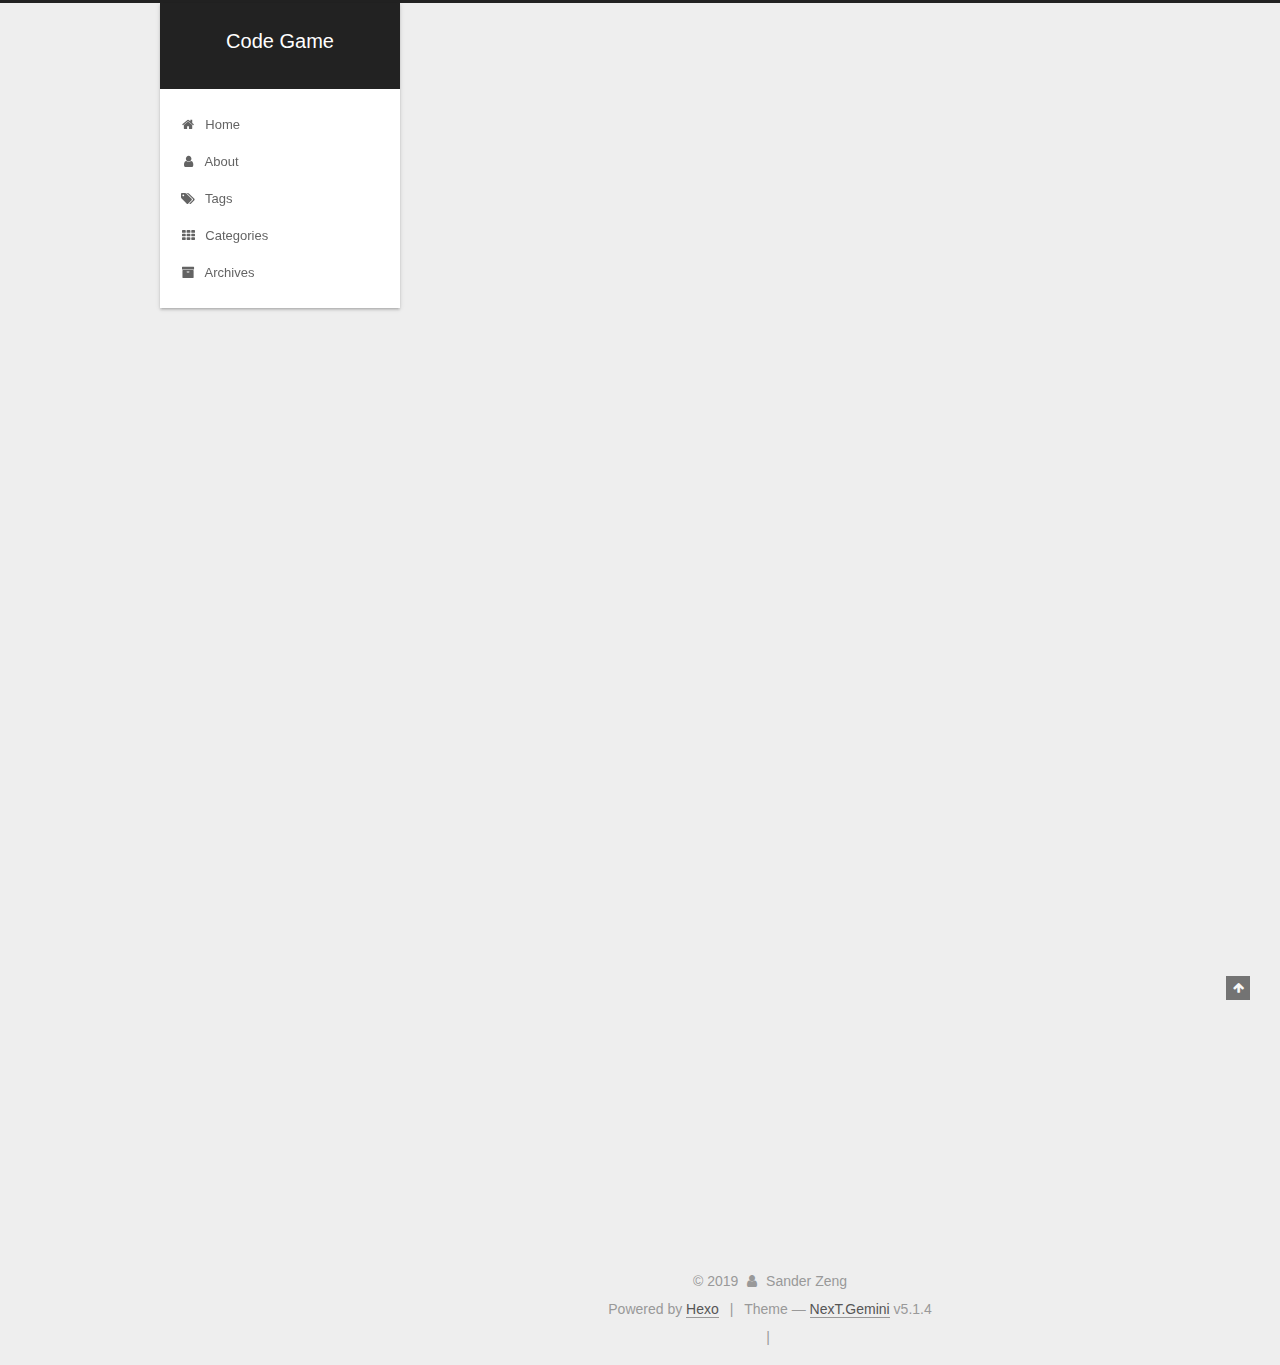
<file: 2019/08/22/test-image/index.html>
<!DOCTYPE html>



  


<html class="theme-next gemini use-motion" lang="en">
<head><meta name="generator" content="Hexo 3.9.0">
  <meta charset="UTF-8">
<meta http-equiv="X-UA-Compatible" content="IE=edge">
<meta name="viewport" content="width=device-width, initial-scale=1, maximum-scale=1">
<meta name="theme-color" content="#222">









<meta http-equiv="Cache-Control" content="no-transform">
<meta http-equiv="Cache-Control" content="no-siteapp">
















  
  
  <link href="/lib/fancybox/source/jquery.fancybox.css?v=2.1.5" rel="stylesheet" type="text/css">







<link href="/lib/font-awesome/css/font-awesome.min.css?v=4.6.2" rel="stylesheet" type="text/css">

<link href="/css/main.css?v=5.1.4" rel="stylesheet" type="text/css">


  <link rel="apple-touch-icon" sizes="180x180" href="/images/apple-touch-icon-next.png?v=5.1.4">


  <link rel="icon" type="image/png" sizes="32x32" href="/images/favicon-32x32-next.png?v=5.1.4">


  <link rel="icon" type="image/png" sizes="16x16" href="/images/favicon-16x16-next.png?v=5.1.4">


  <link rel="mask-icon" href="/images/logo.svg?v=5.1.4" color="#222">





  <meta name="keywords" content="hexo,">










<meta name="description" content="先把blog(hexo)目录下的_config.yml里的post_asset_folder:true 设置为true">
<meta name="keywords" content="hexo">
<meta property="og:type" content="article">
<meta property="og:title" content="hexo+github博客上传图片">
<meta property="og:url" content="http://yoursite.com/2019/08/22/test-image/index.html">
<meta property="og:site_name" content="Code Game">
<meta property="og:description" content="先把blog(hexo)目录下的_config.yml里的post_asset_folder:true 设置为true">
<meta property="og:locale" content="en">
<meta property="og:image" content="http://yoursite.com/2019/08/22/test-image/cat.gif">
<meta property="og:image" content="http://yoursite.com/2019/08/22/test-image/img.jpg">
<meta property="og:updated_time" content="2019-08-22T03:29:12.206Z">
<meta name="twitter:card" content="summary">
<meta name="twitter:title" content="hexo+github博客上传图片">
<meta name="twitter:description" content="先把blog(hexo)目录下的_config.yml里的post_asset_folder:true 设置为true">
<meta name="twitter:image" content="http://yoursite.com/2019/08/22/test-image/cat.gif">



<script type="text/javascript" id="hexo.configurations">
  var NexT = window.NexT || {};
  var CONFIG = {
    root: '/',
    scheme: 'Gemini',
    version: '5.1.4',
    sidebar: {"position":"left","display":"post","offset":12,"b2t":false,"scrollpercent":false,"onmobile":false},
    fancybox: true,
    tabs: true,
    motion: {"enable":true,"async":false,"transition":{"post_block":"fadeIn","post_header":"slideDownIn","post_body":"slideDownIn","coll_header":"slideLeftIn","sidebar":"slideUpIn"}},
    duoshuo: {
      userId: '0',
      author: 'Author'
    },
    algolia: {
      applicationID: '',
      apiKey: '',
      indexName: '',
      hits: {"per_page":10},
      labels: {"input_placeholder":"Search for Posts","hits_empty":"We didn't find any results for the search: ${query}","hits_stats":"${hits} results found in ${time} ms"}
    }
  };
</script>



  <link rel="canonical" href="http://yoursite.com/2019/08/22/test-image/">





  <title>hexo+github博客上传图片 | Code Game</title>
  








</head>

<body itemscope itemtype="http://schema.org/WebPage" lang="en">

  
  
    
  

  <div class="container sidebar-position-left page-post-detail">
    <div class="headband"></div>

    <header id="header" class="header" itemscope itemtype="http://schema.org/WPHeader">
      <div class="header-inner"><div class="site-brand-wrapper">
  <div class="site-meta ">
    

    <div class="custom-logo-site-title">
      <a href="/" class="brand" rel="start">
        <span class="logo-line-before"><i></i></span>
        <span class="site-title">Code Game</span>
        <span class="logo-line-after"><i></i></span>
      </a>
    </div>
      
        <p class="site-subtitle"></p>
      
  </div>

  <div class="site-nav-toggle">
    <button>
      <span class="btn-bar"></span>
      <span class="btn-bar"></span>
      <span class="btn-bar"></span>
    </button>
  </div>
</div>

<nav class="site-nav">
  

  
    <ul id="menu" class="menu">
      
        
        <li class="menu-item menu-item-home">
          <a href="/" rel="section">
            
              <i class="menu-item-icon fa fa-fw fa-home"></i> <br>
            
            Home
          </a>
        </li>
      
        
        <li class="menu-item menu-item-about">
          <a href="/about/" rel="section">
            
              <i class="menu-item-icon fa fa-fw fa-user"></i> <br>
            
            About
          </a>
        </li>
      
        
        <li class="menu-item menu-item-tags">
          <a href="/tags/" rel="section">
            
              <i class="menu-item-icon fa fa-fw fa-tags"></i> <br>
            
            Tags
          </a>
        </li>
      
        
        <li class="menu-item menu-item-categories">
          <a href="/categories/" rel="section">
            
              <i class="menu-item-icon fa fa-fw fa-th"></i> <br>
            
            Categories
          </a>
        </li>
      
        
        <li class="menu-item menu-item-archives">
          <a href="/archives/" rel="section">
            
              <i class="menu-item-icon fa fa-fw fa-archive"></i> <br>
            
            Archives
          </a>
        </li>
      

      
    </ul>
  

  
</nav>



 </div>
    </header>

    <main id="main" class="main">
      <div class="main-inner">
        <div class="content-wrap">
          <div id="content" class="content">
            

  <div id="posts" class="posts-expand">
    

  

  
  
  

  <article class="post post-type-normal" itemscope itemtype="http://schema.org/Article">
  
  
  
  <div class="post-block">
    <link itemprop="mainEntityOfPage" href="http://yoursite.com/2019/08/22/test-image/">

    <span hidden itemprop="author" itemscope itemtype="http://schema.org/Person">
      <meta itemprop="name" content="Sander Zeng">
      <meta itemprop="description" content>
      <meta itemprop="image" content="/images/avatar.png">
    </span>

    <span hidden itemprop="publisher" itemscope itemtype="http://schema.org/Organization">
      <meta itemprop="name" content="Code Game">
    </span>

    
      <header class="post-header">

        
        
          <h1 class="post-title" itemprop="name headline">hexo+github博客上传图片</h1>
        

        <div class="post-meta">
          <span class="post-time">
            
              <span class="post-meta-item-icon">
                <i class="fa fa-calendar-o"></i>
              </span>
              
                <span class="post-meta-item-text">Posted on</span>
              
              <time title="Post created" itemprop="dateCreated datePublished" datetime="2019-08-22T09:58:58+08:00">
                2019-08-22
              </time>
            

            

            
          </span>

          
            <span class="post-category">
            
              <span class="post-meta-divider">|</span>
            
              <span class="post-meta-item-icon">
                <i class="fa fa-folder-o"></i>
              </span>
              
                <span class="post-meta-item-text">In</span>
              
              
                <span itemprop="about" itemscope itemtype="http://schema.org/Thing">
                  <a href="/categories/搭建博客/" itemprop="url" rel="index">
                    <span itemprop="name">搭建博客</span>
                  </a>
                </span>

                
                
              
            </span>
          

          
            
          

          
          

          
            <span class="post-meta-divider">|</span>
            <span class="page-pv">
            <span class="busuanzi-value" id="busuanzi_value_page_pv"></span>
            </span>
          

          

          

        </div>
      </header>
    

    
    
    
    <div class="post-body" itemprop="articleBody">

      
      

      
        <ol>
<li>先把blog(hexo)目录下的_config.yml里的<code>post_asset_folder:true</code> 设置为true</li>
</ol>
<a id="more"></a> 

<ol start="2">
<li>blog目录下执行命令<code>npm install https://github.com/CodeFalling/hexo-asset-image --save</code></li>
<li>blog目录下打开Git Bash，运行<code>hexo new &#39;test-image&#39;</code>生成一篇新博文，会在source/_posts目录下发现一个和博客名相同的文件夹</li>
<li>把图片放在这个文件夹下，就可以在markdown中引入这个图片<code>![test](test-image/img.jpg)</code></li>
<li>效果如下<br><img src="/2019/08/22/test-image/cat.gif" alt="cat"><br><img src="/2019/08/22/test-image/img.jpg" alt="test"></li>
</ol>

      
    </div>
    
    
    

    

    

    

    <footer class="post-footer">
      
        <div class="post-tags">
          
            <a href="/tags/hexo/" rel="tag"># hexo</a>
          
        </div>
      

      
      
      

      
        <div class="post-nav">
          <div class="post-nav-next post-nav-item">
            
              <a href="/2019/08/21/hello-world/" rel="next" title="Hello World">
                <i class="fa fa-chevron-left"></i> Hello World
              </a>
            
          </div>

          <span class="post-nav-divider"></span>

          <div class="post-nav-prev post-nav-item">
            
              <a href="/2019/08/22/hexo问题/" rel="prev" title="hexo遇到的坑">
                hexo遇到的坑 <i class="fa fa-chevron-right"></i>
              </a>
            
          </div>
        </div>
      

      
      
    </footer>
  </div>
  
  
  
  </article>



    <div class="post-spread">
      
    </div>
  </div>


          </div>
          


          

  



        </div>
        
          
  
  <div class="sidebar-toggle">
    <div class="sidebar-toggle-line-wrap">
      <span class="sidebar-toggle-line sidebar-toggle-line-first"></span>
      <span class="sidebar-toggle-line sidebar-toggle-line-middle"></span>
      <span class="sidebar-toggle-line sidebar-toggle-line-last"></span>
    </div>
  </div>

  <aside id="sidebar" class="sidebar">
    
    <div class="sidebar-inner">

      

      

      <section class="site-overview-wrap sidebar-panel sidebar-panel-active">
        <div class="site-overview">
          <div class="site-author motion-element" itemprop="author" itemscope itemtype="http://schema.org/Person">
            
              <img class="site-author-image" itemprop="image" src="/images/avatar.png" alt="Sander Zeng">
            
              <p class="site-author-name" itemprop="name">Sander Zeng</p>
              <p class="site-description motion-element" itemprop="description"></p>
          </div>

          <nav class="site-state motion-element">

            
              <div class="site-state-item site-state-posts">
              
                <a href="/archives/">
              
                  <span class="site-state-item-count">3</span>
                  <span class="site-state-item-name">posts</span>
                </a>
              </div>
            

            
              
              
              <div class="site-state-item site-state-categories">
                <a href="/categories/index.html">
                  <span class="site-state-item-count">1</span>
                  <span class="site-state-item-name">categories</span>
                </a>
              </div>
            

            
              
              
              <div class="site-state-item site-state-tags">
                <a href="/tags/index.html">
                  <span class="site-state-item-count">1</span>
                  <span class="site-state-item-name">tags</span>
                </a>
              </div>
            

          </nav>

          

          
            <div class="links-of-author motion-element">
                
                  <span class="links-of-author-item">
                    <a href="https://github.com/shuangde" target="_blank" title="GitHub">
                      
                        <i class="fa fa-fw fa-github"></i>GitHub</a>
                  </span>
                
                  <span class="links-of-author-item">
                    <a href="mailto:zengshuande@gmail.com" target="_blank" title="E-Mail">
                      
                        <i class="fa fa-fw fa-envelope"></i>E-Mail</a>
                  </span>
                
            </div>
          

          
          

          
          

          

        </div>
      </section>

      

      

    </div>
  </aside>


        
      </div>
    </main>

    <footer id="footer" class="footer">
      <div class="footer-inner">
        <div class="copyright">&copy; <span itemprop="copyrightYear">2019</span>
  <span class="with-love">
    <i class="fa fa-user"></i>
  </span>
  <span class="author" itemprop="copyrightHolder">Sander Zeng</span>

  
</div>


  <div class="powered-by">Powered by <a class="theme-link" target="_blank" href="https://hexo.io">Hexo</a></div>



  <span class="post-meta-divider">|</span>



  <div class="theme-info">Theme &mdash; <a class="theme-link" target="_blank" href="https://github.com/iissnan/hexo-theme-next">NexT.Gemini</a> v5.1.4</div>




        
<div class="busuanzi-count">
  <script async src="https://dn-lbstatics.qbox.me/busuanzi/2.3/busuanzi.pure.mini.js"></script>

  
    <span class="site-uv">
      
      <span class="busuanzi-value" id="busuanzi_value_site_uv"></span>
      
    </span>
  

  
    <span class="site-pv">
      
      <span class="busuanzi-value" id="busuanzi_value_site_pv"></span>
      
    </span>
  
</div>








        
      </div>
    </footer>

    
      <div class="back-to-top">
        <i class="fa fa-arrow-up"></i>
        
      </div>
    

    

  </div>

  

<script type="text/javascript">
  if (Object.prototype.toString.call(window.Promise) !== '[object Function]') {
    window.Promise = null;
  }
</script>









  












  
  
    <script type="text/javascript" src="/lib/jquery/index.js?v=2.1.3"></script>
  

  
  
    <script type="text/javascript" src="/lib/fastclick/lib/fastclick.min.js?v=1.0.6"></script>
  

  
  
    <script type="text/javascript" src="/lib/jquery_lazyload/jquery.lazyload.js?v=1.9.7"></script>
  

  
  
    <script type="text/javascript" src="/lib/velocity/velocity.min.js?v=1.2.1"></script>
  

  
  
    <script type="text/javascript" src="/lib/velocity/velocity.ui.min.js?v=1.2.1"></script>
  

  
  
    <script type="text/javascript" src="/lib/fancybox/source/jquery.fancybox.pack.js?v=2.1.5"></script>
  


  


  <script type="text/javascript" src="/js/src/utils.js?v=5.1.4"></script>

  <script type="text/javascript" src="/js/src/motion.js?v=5.1.4"></script>



  
  


  <script type="text/javascript" src="/js/src/affix.js?v=5.1.4"></script>

  <script type="text/javascript" src="/js/src/schemes/pisces.js?v=5.1.4"></script>



  
  <script type="text/javascript" src="/js/src/scrollspy.js?v=5.1.4"></script>
<script type="text/javascript" src="/js/src/post-details.js?v=5.1.4"></script>



  


  <script type="text/javascript" src="/js/src/bootstrap.js?v=5.1.4"></script>



  


  




	





  





  












  





  

  

  

  
  

  

  

  

</body>
</html>
</file>
<file: css/main.css>
/* normalize.css v3.0.2 | MIT License | git.io/normalize */
html {
  font-family: sans-serif; /* 1 */
  -ms-text-size-adjust: 100%; /* 2 */
  -webkit-text-size-adjust: 100%; /* 2 */
}
body {
  margin: 0;
}
article,
aside,
details,
figcaption,
figure,
footer,
header,
hgroup,
main,
menu,
nav,
section,
summary {
  display: block;
}
audio,
canvas,
progress,
video {
  display: inline-block; /* 1 */
  vertical-align: baseline; /* 2 */
}
audio:not([controls]) {
  display: none;
  height: 0;
}
[hidden],
template {
  display: none;
}
a {
  background-color: transparent;
}
a:active,
a:hover {
  outline: 0;
}
abbr[title] {
  border-bottom: 1px dotted;
}
b,
strong {
  font-weight: bold;
}
dfn {
  font-style: italic;
}
h1 {
  font-size: 2em;
  margin: 0.67em 0;
}
mark {
  background: #ff0;
  color: #000;
}
small {
  font-size: 80%;
}
sub,
sup {
  font-size: 75%;
  line-height: 0;
  position: relative;
  vertical-align: baseline;
}
sup {
  top: -0.5em;
}
sub {
  bottom: -0.25em;
}
img {
  border: 0;
}
svg:not(:root) {
  overflow: hidden;
}
figure {
  margin: 1em 40px;
}
hr {
  -moz-box-sizing: content-box;
  box-sizing: content-box;
  height: 0;
}
pre {
  overflow: auto;
}
code,
kbd,
pre,
samp {
  font-family: monospace, monospace;
  font-size: 1em;
}
button,
input,
optgroup,
select,
textarea {
  color: inherit; /* 1 */
  font: inherit; /* 2 */
  margin: 0; /* 3 */
}
button {
  overflow: visible;
}
button,
select {
  text-transform: none;
}
button,
html input[type="button"],
input[type="reset"],
input[type="submit"] {
  -webkit-appearance: button; /* 2 */
  cursor: pointer; /* 3 */
}
button[disabled],
html input[disabled] {
  cursor: default;
}
button::-moz-focus-inner,
input::-moz-focus-inner {
  border: 0;
  padding: 0;
}
input {
  line-height: normal;
}
input[type="checkbox"],
input[type="radio"] {
  box-sizing: border-box; /* 1 */
  padding: 0; /* 2 */
}
input[type="number"]::-webkit-inner-spin-button,
input[type="number"]::-webkit-outer-spin-button {
  height: auto;
}
input[type="search"] {
  -webkit-appearance: textfield; /* 1 */
  -moz-box-sizing: content-box;
  -webkit-box-sizing: content-box; /* 2 */
  box-sizing: content-box;
}
input[type="search"]::-webkit-search-cancel-button,
input[type="search"]::-webkit-search-decoration {
  -webkit-appearance: none;
}
fieldset {
  border: 1px solid #c0c0c0;
  margin: 0 2px;
  padding: 0.35em 0.625em 0.75em;
}
legend {
  border: 0; /* 1 */
  padding: 0; /* 2 */
}
textarea {
  overflow: auto;
}
optgroup {
  font-weight: bold;
}
table {
  border-collapse: collapse;
  border-spacing: 0;
}
td,
th {
  padding: 0;
}
::selection {
  background: #262a30;
  color: #fff;
}
body {
  position: relative;
  font-family: 'Lato', "PingFang SC", "Microsoft YaHei", sans-serif;
  font-size: 14px;
  line-height: 2;
  color: #555;
  background: #eee;
}
@media (max-width: 767px) {
  body {
    padding-right: 0 !important;
  }
}
@media (min-width: 768px) and (max-width: 991px) {
  body {
    padding-right: 0 !important;
  }
}
@media (min-width: 1600px) {
  body {
    font-size: 16px;
  }
}
h1,
h2,
h3,
h4,
h5,
h6 {
  margin: 0;
  padding: 0;
  font-weight: bold;
  line-height: 1.5;
  font-family: 'Lato', "PingFang SC", "Microsoft YaHei", sans-serif;
}
h2,
h3,
h4,
h5,
h6 {
  margin: 20px 0 15px;
}
h1 {
  font-size: 22px;
}
@media (max-width: 767px) {
  h1 {
    font-size: 18px;
  }
}
h2 {
  font-size: 20px;
}
@media (max-width: 767px) {
  h2 {
    font-size: 16px;
  }
}
h3 {
  font-size: 18px;
}
@media (max-width: 767px) {
  h3 {
    font-size: 14px;
  }
}
h4 {
  font-size: 16px;
}
@media (max-width: 767px) {
  h4 {
    font-size: 12px;
  }
}
h5 {
  font-size: 14px;
}
@media (max-width: 767px) {
  h5 {
    font-size: 10px;
  }
}
h6 {
  font-size: 12px;
}
@media (max-width: 767px) {
  h6 {
    font-size: 8px;
  }
}
p {
  margin: 0 0 20px 0;
}
a {
  color: #555;
  text-decoration: none;
  outline: none;
  border-bottom: 1px solid #999;
  word-wrap: break-word;
}
a:hover {
  color: #222;
  border-bottom-color: #222;
}
blockquote {
  margin: 0;
  padding: 0;
}
img {
  display: block;
  margin: auto;
  max-width: 100%;
  height: auto;
}
hr {
  margin: 40px 0;
  height: 3px;
  border: none;
  background-color: #ddd;
  background-image: repeating-linear-gradient(-45deg, #fff, #fff 4px, transparent 4px, transparent 8px);
}
blockquote {
  padding: 0 15px;
  color: #666;
  border-left: 4px solid #ddd;
}
blockquote cite::before {
  content: "-";
  padding: 0 5px;
}
dt {
  font-weight: 700;
}
dd {
  margin: 0;
  padding: 0;
}
kbd {
  border: 1px solid #ccc;
  border-radius: 0.2em;
  box-shadow: 0.1em 0.1em 0.2em rgba(0,0,0,0.1);
  background-color: #f9f9f9;
  font-family: inherit;
  background-image: -webkit-linear-gradient(top, #eee, #fff, #eee);
  padding: 0.1em 0.3em;
  white-space: nowrap;
}
.text-left {
  text-align: left;
}
.text-center {
  text-align: center;
}
.text-right {
  text-align: right;
}
.text-justify {
  text-align: justify;
}
.text-nowrap {
  white-space: nowrap;
}
.text-lowercase {
  text-transform: lowercase;
}
.text-uppercase {
  text-transform: uppercase;
}
.text-capitalize {
  text-transform: capitalize;
}
.center-block {
  display: block;
  margin-left: auto;
  margin-right: auto;
}
.clearfix:before,
.clearfix:after {
  content: " ";
  display: table;
}
.clearfix:after {
  clear: both;
}
.pullquote {
  width: 45%;
}
.pullquote.left {
  float: left;
  margin-left: 5px;
  margin-right: 10px;
}
.pullquote.right {
  float: right;
  margin-left: 10px;
  margin-right: 5px;
}
.affix.affix.affix {
  position: fixed;
}
.translation {
  margin-top: -20px;
  font-size: 14px;
  color: #999;
}
.scrollbar-measure {
  width: 100px;
  height: 100px;
  overflow: scroll;
  position: absolute;
  top: -9999px;
}
.use-motion .motion-element {
  opacity: 0;
}
table {
  margin: 20px 0;
  width: 100%;
  border-collapse: collapse;
  border-spacing: 0;
  border: 1px solid #ddd;
  font-size: 14px;
  table-layout: fixed;
  word-wrap: break-all;
}
table>tbody>tr:nth-of-type(odd) {
  background-color: #f9f9f9;
}
table>tbody>tr:hover {
  background-color: #f5f5f5;
}
caption,
th,
td {
  padding: 8px;
  text-align: left;
  vertical-align: middle;
  font-weight: normal;
}
th,
td {
  border-bottom: 3px solid #ddd;
  border-right: 1px solid #eee;
}
th {
  padding-bottom: 10px;
  font-weight: 700;
}
td {
  border-bottom-width: 1px;
}
html,
body {
  height: 100%;
}
.container {
  position: relative;
  min-height: 100%;
}
.header-inner {
  margin: 0 auto;
  padding: 100px 0 70px;
  width: calc(100% - 252px);
}
@media (min-width: 1600px) {
  .container .header-inner {
    width: 900px;
  }
}
.main {
  padding-bottom: 150px;
}
.main-inner {
  margin: 0 auto;
  width: calc(100% - 252px);
}
@media (min-width: 1600px) {
  .container .main-inner {
    width: 900px;
  }
}
.footer {
  position: absolute;
  left: 0;
  bottom: 0;
  width: 100%;
  min-height: 50px;
}
.footer-inner {
  box-sizing: border-box;
  margin: 20px auto;
  width: calc(100% - 252px);
}
@media (min-width: 1600px) {
  .container .footer-inner {
    width: 900px;
  }
}
pre,
.highlight {
  overflow: auto;
  margin: 20px 0;
  padding: 0;
  font-size: 13px;
  color: #ccc;
  background: #2d2d2d;
  line-height: 1.6;
}
pre,
code {
  font-family: consolas, Menlo, "PingFang SC", "Microsoft YaHei", monospace;
}
code {
  padding: 2px 4px;
  word-wrap: break-word;
  color: #555;
  background: #eee;
  border-radius: 3px;
  font-size: 13px;
}
pre {
  padding: 10px;
}
pre code {
  padding: 0;
  color: #ccc;
  background: none;
  text-shadow: none;
}
.highlight {
  border-radius: 1px;
}
.highlight pre {
  border: none;
  margin: 0;
  padding: 10px 0;
}
.highlight table {
  margin: 0;
  width: auto;
  border: none;
}
.highlight td {
  border: none;
  padding: 0;
}
.highlight figcaption {
  font-size: 1em;
  color: #ccc;
  line-height: 1em;
  margin-bottom: 1em;
}
.highlight figcaption:before,
.highlight figcaption:after {
  content: " ";
  display: table;
}
.highlight figcaption:after {
  clear: both;
}
.highlight figcaption a {
  float: right;
  color: #ccc;
}
.highlight figcaption a:hover {
  border-bottom-color: #ccc;
}
.highlight .gutter pre {
  padding-left: 10px;
  padding-right: 10px;
  color: #999;
  text-align: right;
  background-color: #1b1b1b;
}
.highlight .code pre {
  width: 100%;
  padding-left: 10px;
  padding-right: 10px;
  background-color: #2d2d2d;
}
.highlight .line {
  height: 20px;
}
.gutter {
  -webkit-user-select: none;
  -moz-user-select: none;
  -ms-user-select: none;
  user-select: none;
}
.gist table {
  width: auto;
}
.gist table td {
  border: none;
}
pre .deletion {
  background: #008000;
}
pre .addition {
  background: #800000;
}
pre .meta {
  color: #c9c;
}
pre .comment {
  color: #999;
}
pre .variable,
pre .attribute,
pre .tag,
pre .regexp,
pre .ruby .constant,
pre .xml .tag .title,
pre .xml .pi,
pre .xml .doctype,
pre .html .doctype,
pre .css .id,
pre .css .class,
pre .css .pseudo {
  color: #f2777a;
}
pre .number,
pre .preprocessor,
pre .built_in,
pre .literal,
pre .params,
pre .constant,
pre .command {
  color: #f99157;
}
pre .ruby .class .title,
pre .css .rules .attribute,
pre .string,
pre .value,
pre .inheritance,
pre .header,
pre .ruby .symbol,
pre .xml .cdata,
pre .special,
pre .number,
pre .formula {
  color: #9c9;
}
pre .title,
pre .css .hexcolor {
  color: #6cc;
}
pre .function,
pre .python .decorator,
pre .python .title,
pre .ruby .function .title,
pre .ruby .title .keyword,
pre .perl .sub,
pre .javascript .title,
pre .coffeescript .title {
  color: #69c;
}
pre .keyword,
pre .javascript .function {
  color: #c9c;
}
.full-image.full-image.full-image.full-image {
  border: none;
  max-width: 100%;
  width: auto;
  margin: 20px auto 25px;
}
@media (min-width: 992px) {
  .full-image.full-image.full-image.full-image {
    max-width: none;
    width: 118%;
    margin: 0 -9%;
  }
}
.blockquote-center,
.page-home .post-type-quote blockquote,
.page-post-detail .post-type-quote blockquote {
  position: relative;
  margin: 40px 0;
  padding: 0;
  border-left: none;
  text-align: center;
}
.blockquote-center::before,
.page-home .post-type-quote blockquote::before,
.page-post-detail .post-type-quote blockquote::before,
.blockquote-center::after,
.page-home .post-type-quote blockquote::after,
.page-post-detail .post-type-quote blockquote::after {
  position: absolute;
  content: ' ';
  display: block;
  width: 100%;
  height: 24px;
  opacity: 0.2;
  background-repeat: no-repeat;
  background-position: 0 -6px;
  background-size: 22px 22px;
}
.blockquote-center::before,
.page-home .post-type-quote blockquote::before,
.page-post-detail .post-type-quote blockquote::before {
  top: -20px;
  background-image: url("../images/quote-l.svg");
  border-top: 1px solid #ccc;
}
.blockquote-center::after,
.page-home .post-type-quote blockquote::after,
.page-post-detail .post-type-quote blockquote::after {
  bottom: -20px;
  background-image: url("../images/quote-r.svg");
  border-bottom: 1px solid #ccc;
  background-position: 100% 8px;
}
.blockquote-center p,
.page-home .post-type-quote blockquote p,
.page-post-detail .post-type-quote blockquote p,
.blockquote-center div,
.page-home .post-type-quote blockquote div,
.page-post-detail .post-type-quote blockquote div {
  text-align: center;
}
.post .post-body .group-picture img {
  box-sizing: border-box;
  padding: 0 3px;
  border: none;
}
.post .group-picture-row {
  overflow: hidden;
  margin-top: 6px;
}
.post .group-picture-row:first-child {
  margin-top: 0;
}
.post .group-picture-column {
  float: left;
}
.page-post-detail .post-body .group-picture-column {
  float: none;
  margin-top: 10px;
  width: auto !important;
}
.page-post-detail .post-body .group-picture-column img {
  margin: 0 auto;
}
.page-archive .group-picture-container {
  overflow: hidden;
}
.page-archive .group-picture-row {
  float: left;
}
.page-archive .group-picture-row:first-child {
  margin-top: 6px;
}
.page-archive .group-picture-column {
  max-width: 150px;
  max-height: 150px;
}
.post-body .note {
  position: relative;
  padding: 15px;
  margin-bottom: 20px;
  border: 1px solid #eee;
  border-left-width: 5px;
  border-radius: 3px;
}
.post-body .note h2,
.post-body .note h3,
.post-body .note h4,
.post-body .note h5,
.post-body .note h6 {
  margin-top: 0;
  margin-bottom: 0;
  border-bottom: initial;
  padding-top: 0 !important;
}
.post-body .note p:first-child,
.post-body .note ul:first-child,
.post-body .note ol:first-child,
.post-body .note table:first-child,
.post-body .note pre:first-child,
.post-body .note blockquote:first-child {
  margin-top: 0;
}
.post-body .note p:last-child,
.post-body .note ul:last-child,
.post-body .note ol:last-child,
.post-body .note table:last-child,
.post-body .note pre:last-child,
.post-body .note blockquote:last-child {
  margin-bottom: 0;
}
.post-body .note.default {
  border-left-color: #777;
}
.post-body .note.default h2,
.post-body .note.default h3,
.post-body .note.default h4,
.post-body .note.default h5,
.post-body .note.default h6 {
  color: #777;
}
.post-body .note.primary {
  border-left-color: #6f42c1;
}
.post-body .note.primary h2,
.post-body .note.primary h3,
.post-body .note.primary h4,
.post-body .note.primary h5,
.post-body .note.primary h6 {
  color: #6f42c1;
}
.post-body .note.info {
  border-left-color: #428bca;
}
.post-body .note.info h2,
.post-body .note.info h3,
.post-body .note.info h4,
.post-body .note.info h5,
.post-body .note.info h6 {
  color: #428bca;
}
.post-body .note.success {
  border-left-color: #5cb85c;
}
.post-body .note.success h2,
.post-body .note.success h3,
.post-body .note.success h4,
.post-body .note.success h5,
.post-body .note.success h6 {
  color: #5cb85c;
}
.post-body .note.warning {
  border-left-color: #f0ad4e;
}
.post-body .note.warning h2,
.post-body .note.warning h3,
.post-body .note.warning h4,
.post-body .note.warning h5,
.post-body .note.warning h6 {
  color: #f0ad4e;
}
.post-body .note.danger {
  border-left-color: #d9534f;
}
.post-body .note.danger h2,
.post-body .note.danger h3,
.post-body .note.danger h4,
.post-body .note.danger h5,
.post-body .note.danger h6 {
  color: #d9534f;
}
.post-body .label {
  display: inline;
  padding: 0 2px;
  white-space: nowrap;
}
.post-body .label.default {
  background-color: #f0f0f0;
}
.post-body .label.primary {
  background-color: #efe6f7;
}
.post-body .label.info {
  background-color: #e5f2f8;
}
.post-body .label.success {
  background-color: #e7f4e9;
}
.post-body .label.warning {
  background-color: #fcf6e1;
}
.post-body .label.danger {
  background-color: #fae8eb;
}
.post-body .tabs {
  position: relative;
  display: block;
  margin-bottom: 20px;
  padding-top: 10px;
}
.post-body .tabs ul.nav-tabs {
  margin: 0;
  padding: 0;
  display: flex;
  margin-bottom: -1px;
}
@media (max-width: 413px) {
  .post-body .tabs ul.nav-tabs {
    display: block;
    margin-bottom: 5px;
  }
}
.post-body .tabs ul.nav-tabs li.tab {
  list-style-type: none !important;
  margin: 0 0.25em 0 0;
  border-top: 3px solid transparent;
  border-left: 1px solid transparent;
  border-right: 1px solid transparent;
}
@media (max-width: 413px) {
  .post-body .tabs ul.nav-tabs li.tab {
    margin: initial;
    border-top: 1px solid transparent;
    border-left: 3px solid transparent;
    border-right: 1px solid transparent;
    border-bottom: 1px solid transparent;
  }
}
.post-body .tabs ul.nav-tabs li.tab a {
  outline: 0;
  border-bottom: initial;
  display: block;
  line-height: 1.8em;
  padding: 0.25em 0.75em;
  transition-duration: 0.2s;
  transition-timing-function: ease-out;
  transition-delay: 0s;
}
.post-body .tabs ul.nav-tabs li.tab a i {
  width: 1.285714285714286em;
}
.post-body .tabs ul.nav-tabs li.tab.active {
  border-top: 3px solid #fc6423;
  border-left: 1px solid #ddd;
  border-right: 1px solid #ddd;
  background-color: #fff;
}
@media (max-width: 413px) {
  .post-body .tabs ul.nav-tabs li.tab.active {
    border-top: 1px solid #ddd;
    border-left: 3px solid #fc6423;
    border-right: 1px solid #ddd;
    border-bottom: 1px solid #ddd;
  }
}
.post-body .tabs ul.nav-tabs li.tab.active a {
  cursor: default;
  color: #555;
}
.post-body .tabs .tab-content {
  background-color: #fff;
}
.post-body .tabs .tab-content .tab-pane {
  border: 1px solid #ddd;
  padding: 20px 20px 0 20px;
}
.post-body .tabs .tab-content .tab-pane:not(.active) {
  display: none !important;
}
.post-body .tabs .tab-content .tab-pane.active {
  display: block !important;
}
.btn {
  display: inline-block;
  padding: 0 20px;
  font-size: 14px;
  color: #555;
  background: #fff;
  border: 2px solid #555;
  text-decoration: none;
  border-radius: 2px;
  transition-property: background-color;
  transition-duration: 0.2s;
  transition-timing-function: ease-in-out;
  transition-delay: 0s;
  line-height: 2;
}
.btn:hover {
  border-color: #222;
  color: #fff;
  background: #222;
}
.btn +.btn {
  margin: 0 0 8px 8px;
}
.btn .fa-fw {
  width: 1.285714285714286em;
  text-align: left;
}
.btn-bar {
  display: block;
  width: 22px;
  height: 2px;
  background: #555;
  border-radius: 1px;
}
.btn-bar+.btn-bar {
  margin-top: 4px;
}
.pagination {
  margin: 120px 0 40px;
  text-align: center;
  border-top: 1px solid #eee;
}
.page-number-basic,
.pagination .prev,
.pagination .next,
.pagination .page-number,
.pagination .space {
  display: inline-block;
  position: relative;
  top: -1px;
  margin: 0 10px;
  padding: 0 11px;
}
@media (max-width: 767px) {
  .page-number-basic,
  .pagination .prev,
  .pagination .next,
  .pagination .page-number,
  .pagination .space {
    margin: 0 5px;
  }
}
.pagination .prev,
.pagination .next,
.pagination .page-number {
  border-bottom: 0;
  border-top: 1px solid #eee;
  transition-property: border-color;
  transition-duration: 0.2s;
  transition-timing-function: ease-in-out;
  transition-delay: 0s;
}
.pagination .prev:hover,
.pagination .next:hover,
.pagination .page-number:hover {
  border-top-color: #222;
}
.pagination .space {
  padding: 0;
  margin: 0;
}
.pagination .prev {
  margin-left: 0;
}
.pagination .next {
  margin-right: 0;
}
.pagination .page-number.current {
  color: #fff;
  background: #ccc;
  border-top-color: #ccc;
}
@media (max-width: 767px) {
  .pagination {
    border-top: none;
  }
  .pagination .prev,
  .pagination .next,
  .pagination .page-number {
    margin-bottom: 10px;
    border-top: 0;
    border-bottom: 1px solid #eee;
    padding: 0 10px;
  }
  .pagination .prev:hover,
  .pagination .next:hover,
  .pagination .page-number:hover {
    border-bottom-color: #222;
  }
}
.comments {
  margin: 60px 20px 0;
}
.tag-cloud {
  text-align: center;
}
.tag-cloud a {
  display: inline-block;
  margin: 10px;
}
.back-to-top {
  box-sizing: border-box;
  position: fixed;
  bottom: -100px;
  right: 30px;
  z-index: 1050;
  padding: 0 6px;
  width: 24px;
  background: #222;
  font-size: 12px;
  opacity: 0.6;
  color: #fff;
  cursor: pointer;
  text-align: center;
  -webkit-transform: translateZ(0);
  transition-property: bottom;
  transition-duration: 0.2s;
  transition-timing-function: ease-in-out;
  transition-delay: 0s;
}
@media (min-width: 768px) and (max-width: 991px) {
  .back-to-top {
    display: none !important;
  }
}
@media (max-width: 767px) {
  .back-to-top {
    display: none !important;
  }
}
.back-to-top.back-to-top-on {
  bottom: 30px;
}
.header {
  background: transparent;
}
.header-inner {
  position: relative;
}
.headband {
  height: 3px;
  background: #222;
}
.site-meta {
  margin: 0;
  text-align: center;
}
@media (max-width: 767px) {
  .site-meta {
    text-align: center;
  }
}
.brand {
  position: relative;
  display: inline-block;
  padding: 0 40px;
  color: #fff;
  background: #222;
  border-bottom: none;
}
.brand:hover {
  color: #fff;
}
.logo {
  display: inline-block;
  margin-right: 5px;
  line-height: 36px;
  vertical-align: top;
}
.site-title {
  display: inline-block;
  vertical-align: top;
  line-height: 36px;
  font-size: 20px;
  font-weight: normal;
  font-family: 'Lato', "PingFang SC", "Microsoft YaHei", sans-serif;
}
.site-subtitle {
  margin-top: 10px;
  font-size: 13px;
  color: #ddd;
}
.use-motion .brand {
  opacity: 0;
}
.use-motion .logo,
.use-motion .site-title,
.use-motion .site-subtitle {
  opacity: 0;
  position: relative;
  top: -10px;
}
.site-nav-toggle {
  display: none;
  position: absolute;
  top: 10px;
  left: 10px;
}
@media (max-width: 767px) {
  .site-nav-toggle {
    display: block;
  }
}
.site-nav-toggle button {
  margin-top: 2px;
  padding: 9px 10px;
  background: transparent;
  border: none;
}
@media (max-width: 767px) {
  .site-nav {
    display: none;
    margin: 0 -10px;
    padding: 0 10px;
    clear: both;
    border-top: 1px solid #ddd;
  }
}
@media (min-width: 768px) and (max-width: 991px) {
  .site-nav {
    display: block !important;
  }
}
@media (min-width: 992px) {
  .site-nav {
    display: block !important;
  }
}
.menu {
  margin-top: 20px;
  padding-left: 0;
  text-align: center;
}
.menu .menu-item {
  display: inline-block;
  margin: 0 10px;
  list-style: none;
}
@media screen and (max-width: 767px) {
  .menu .menu-item {
    margin-top: 10px;
  }
}
.menu .menu-item a {
  display: block;
  font-size: 13px;
  line-height: inherit;
  border-bottom: 1px solid transparent;
  transition-property: border-color;
  transition-duration: 0.2s;
  transition-timing-function: ease-in-out;
  transition-delay: 0s;
}
.menu .menu-item a:hover,
.menu-item-active a {
  border-bottom-color: #222;
}
.menu .menu-item .fa {
  margin-right: 5px;
}
.use-motion .menu-item {
  opacity: 0;
}
.post-body {
  font-family: 'Lato', "PingFang SC", "Microsoft YaHei", sans-serif;
}
@media (max-width: 767px) {
  .post-body {
    word-break: break-word;
  }
}
.post-body .fancybox img {
  display: block !important;
  margin: 0 auto;
  cursor: pointer;
  cursor: zoom-in;
  cursor: -webkit-zoom-in;
}
.post-body .image-caption,
.post-body .figure .caption {
  margin: -20px auto 15px;
  text-align: center;
  font-size: 14px;
  color: #999;
  font-weight: bold;
  line-height: 1;
}
.post-sticky-flag {
  display: inline-block;
  font-size: 16px;
  -ms-transform: rotate(30deg);
  -webkit-transform: rotate(30deg);
  -moz-transform: rotate(30deg);
  -ms-transform: rotate(30deg);
  -o-transform: rotate(30deg);
  transform: rotate(30deg);
}
.use-motion .post-block,
.use-motion .pagination,
.use-motion .comments {
  opacity: 0;
}
.use-motion .post-header {
  opacity: 0;
}
.use-motion .post-body {
  opacity: 0;
}
.use-motion .collection-title {
  opacity: 0;
}
.posts-expand {
  padding-top: 40px;
}
@media (max-width: 767px) {
  .posts-expand {
    margin: 0 20px;
  }
  .post-body pre .gutter pre {
    padding-right: 10px;
  }
  .post-body .highlight {
    margin-left: 0px;
    margin-right: 0px;
    padding: 0;
  }
  .post-body .highlight .gutter pre {
    padding-right: 10px;
  }
}
@media (min-width: 992px) {
  .posts-expand .post-body {
    text-align: justify;
  }
}
.posts-expand .post-body h2,
.posts-expand .post-body h3,
.posts-expand .post-body h4,
.posts-expand .post-body h5,
.posts-expand .post-body h6 {
  padding-top: 10px;
}
.posts-expand .post-body h2 .header-anchor,
.posts-expand .post-body h3 .header-anchor,
.posts-expand .post-body h4 .header-anchor,
.posts-expand .post-body h5 .header-anchor,
.posts-expand .post-body h6 .header-anchor {
  float: right;
  margin-left: 10px;
  color: #ccc;
  border-bottom-style: none;
  visibility: hidden;
}
.posts-expand .post-body h2 .header-anchor:hover,
.posts-expand .post-body h3 .header-anchor:hover,
.posts-expand .post-body h4 .header-anchor:hover,
.posts-expand .post-body h5 .header-anchor:hover,
.posts-expand .post-body h6 .header-anchor:hover {
  color: inherit;
}
.posts-expand .post-body h2:hover .header-anchor,
.posts-expand .post-body h3:hover .header-anchor,
.posts-expand .post-body h4:hover .header-anchor,
.posts-expand .post-body h5:hover .header-anchor,
.posts-expand .post-body h6:hover .header-anchor {
  visibility: visible;
}
.posts-expand .post-body ul li {
  list-style: circle;
}
.posts-expand .post-body img {
  box-sizing: border-box;
  margin: auto;
  padding: 3px;
  border: 1px solid #ddd;
}
.posts-expand .post-body .fancybox img {
  margin: 0 auto 25px;
}
@media (max-width: 767px) {
  .posts-collapse {
    margin: 0 20px;
  }
  .posts-collapse .post-title,
  .posts-collapse .post-meta {
    display: block;
    width: auto;
    text-align: left;
  }
}
.posts-collapse {
  position: relative;
  z-index: 1010;
  margin-left: 55px;
}
.posts-collapse::after {
  content: " ";
  position: absolute;
  top: 20px;
  left: 0;
  margin-left: -2px;
  width: 4px;
  height: 100%;
  background: #f5f5f5;
  z-index: -1;
}
@media (max-width: 767px) {
  .posts-collapse {
    margin: 0 20px;
  }
}
.posts-collapse .collection-title {
  position: relative;
  margin: 60px 0;
}
.posts-collapse .collection-title h1,
.posts-collapse .collection-title h2 {
  margin-left: 20px;
}
.posts-collapse .collection-title small {
  color: #bbb;
  margin-left: 5px;
}
.posts-collapse .collection-title::before {
  content: " ";
  position: absolute;
  left: 0;
  top: 50%;
  margin-left: -4px;
  margin-top: -4px;
  width: 8px;
  height: 8px;
  background: #bbb;
  border-radius: 50%;
}
.posts-collapse .post {
  margin: 30px 0;
}
.posts-collapse .post-header {
  position: relative;
  transition-duration: 0.2s;
  transition-timing-function: ease-in-out;
  transition-delay: 0s;
  transition-property: border;
  border-bottom: 1px dashed #ccc;
}
.posts-collapse .post-header::before {
  content: " ";
  position: absolute;
  left: 0;
  top: 12px;
  width: 6px;
  height: 6px;
  margin-left: -4px;
  background: #bbb;
  border-radius: 50%;
  border: 1px solid #fff;
  transition-duration: 0.2s;
  transition-timing-function: ease-in-out;
  transition-delay: 0s;
  transition-property: background;
}
.posts-collapse .post-header:hover {
  border-bottom-color: #666;
}
.posts-collapse .post-header:hover::before {
  background: #222;
}
.posts-collapse .post-meta {
  position: absolute;
  font-size: 12px;
  left: 20px;
  top: 5px;
}
.posts-collapse .post-comments-count {
  display: none;
}
.posts-collapse .post-title {
  margin-left: 60px;
  font-size: 16px;
  font-weight: normal;
  line-height: inherit;
}
.posts-collapse .post-title::after {
  margin-left: 3px;
  opacity: 0.6;
}
.posts-collapse .post-title a {
  color: #666;
  border-bottom: none;
}
.page-home .post-type-quote .post-header,
.page-post-detail .post-type-quote .post-header,
.page-home .post-type-quote .post-tags,
.page-post-detail .post-type-quote .post-tags {
  display: none;
}
.posts-expand .post-title {
  text-align: center;
  word-break: break-word;
  font-weight: 400;
}
.posts-expand .post-title-link {
  display: inline-block;
  position: relative;
  color: #555;
  border-bottom: none;
  line-height: 1.2;
  vertical-align: top;
}
.posts-expand .post-title-link::before {
  content: "";
  position: absolute;
  width: 100%;
  height: 2px;
  bottom: 0;
  left: 0;
  background-color: #000;
  visibility: hidden;
  -webkit-transform: scaleX(0);
  -moz-transform: scaleX(0);
  -ms-transform: scaleX(0);
  -o-transform: scaleX(0);
  transform: scaleX(0);
  transition-duration: 0.2s;
  transition-timing-function: ease-in-out;
  transition-delay: 0s;
}
.posts-expand .post-title-link:hover::before {
  visibility: visible;
  -webkit-transform: scaleX(1);
  -moz-transform: scaleX(1);
  -ms-transform: scaleX(1);
  -o-transform: scaleX(1);
  transform: scaleX(1);
}
.posts-expand .post-title-link .fa {
  font-size: 16px;
}
.posts-expand .post-meta {
  margin: 3px 0 60px 0;
  color: #999;
  font-family: 'Lato', "PingFang SC", "Microsoft YaHei", sans-serif;
  font-size: 12px;
  text-align: center;
}
.posts-expand .post-meta .post-category-list {
  display: inline-block;
  margin: 0;
  padding: 3px;
}
.posts-expand .post-meta .post-category-list-link {
  color: #999;
}
.posts-expand .post-meta .post-description {
  font-size: 14px;
  margin-top: 2px;
}
.post-meta-divider {
  margin: 0 0.5em;
}
.post-meta-item-icon {
  margin-right: 3px;
}
@media (min-width: 768px) and (max-width: 991px) {
  .post-meta-item-icon {
    display: inline-block;
  }
}
@media (max-width: 767px) {
  .post-meta-item-icon {
    display: inline-block;
  }
}
@media (min-width: 768px) and (max-width: 991px) {
  .post-meta-item-text {
    display: none;
  }
}
@media (max-width: 767px) {
  .post-meta-item-text {
    display: none;
  }
}
@media (max-width: 767px) {
  .posts-expand .post-comments-count {
    display: none;
  }
}
.post-button {
  margin-top: 40px;
}
.posts-expand .post-tags {
  margin-top: 40px;
  text-align: center;
}
.posts-expand .post-tags a {
  display: inline-block;
  margin-right: 10px;
  font-size: 13px;
}
.post-nav {
  display: table;
  margin-top: 15px;
  width: 100%;
  border-top: 1px solid #eee;
}
.post-nav-divider {
  display: table-cell;
  width: 10%;
}
.post-nav-item {
  display: table-cell;
  padding: 10px 0 0 0;
  width: 45%;
  vertical-align: top;
}
.post-nav-item a {
  position: relative;
  display: block;
  line-height: 25px;
  font-size: 14px;
  color: #555;
  border-bottom: none;
}
.post-nav-item a:hover {
  color: #222;
  border-bottom: none;
}
.post-nav-item a:active {
  top: 2px;
}
.post-nav-item .fa {
  position: absolute;
  top: 8px;
  left: 0;
  font-size: 12px;
}
.post-nav-next a {
  padding-left: 15px;
}
.post-nav-prev {
  text-align: right;
}
.post-nav-prev a {
  padding-right: 15px;
}
.post-nav-prev .fa {
  right: 0;
  left: auto;
}
.posts-expand .post-eof {
  display: block;
  margin: 80px auto 60px;
  width: 8%;
  height: 1px;
  background: #ccc;
  text-align: center;
}
.post:last-child .post-eof.post-eof.post-eof {
  display: none;
}
.post-gallery {
  display: table;
  table-layout: fixed;
  width: 100%;
  border-collapse: separate;
}
.post-gallery-row {
  display: table-row;
}
.post-gallery .post-gallery-img {
  display: table-cell;
  text-align: center;
  vertical-align: middle;
  border: none;
}
.post-gallery .post-gallery-img img {
  max-width: 100%;
  max-height: 100%;
  border: none;
}
.fancybox-close,
.fancybox-close:hover {
  border: none;
}
.post-copyright {
  margin: 2em 0 0;
  padding: 0.5em 1em;
  border-left: 3px solid #ff1700;
  background-color: #f9f9f9;
  list-style: none;
}
.rtl.post-body p,
.rtl.post-body a,
.rtl.post-body h1,
.rtl.post-body h2,
.rtl.post-body h3,
.rtl.post-body h4,
.rtl.post-body h5,
.rtl.post-body h6,
.rtl.post-body li,
.rtl.post-body ul,
.rtl.post-body ol {
  direction: rtl;
  font-family: UKIJ Ekran;
}
.rtl.post-title {
  font-family: UKIJ Ekran;
}
.sidebar {
  position: fixed;
  right: 0;
  top: 0;
  bottom: 0;
  width: 0;
  z-index: 1040;
  box-shadow: inset 0 2px 6px #000;
  background: #222;
  -webkit-transform: translateZ(0);
}
.sidebar a {
  color: #999;
  border-bottom-color: #555;
}
.sidebar a:hover {
  color: #eee;
}
@media (min-width: 768px) and (max-width: 991px) {
  .sidebar {
    display: none !important;
  }
}
@media (max-width: 767px) {
  .sidebar {
    display: none !important;
  }
}
.sidebar-inner {
  position: relative;
  padding: 20px 10px;
  color: #999;
  text-align: center;
}
.site-overview-wrap {
  overflow: hidden;
}
.site-overview {
  overflow-y: auto;
  overflow-x: hidden;
}
.sidebar-toggle {
  position: fixed;
  right: 30px;
  bottom: 45px;
  width: 14px;
  height: 14px;
  padding: 5px;
  background: #222;
  line-height: 0;
  z-index: 1050;
  cursor: pointer;
  -webkit-transform: translateZ(0);
}
@media (min-width: 768px) and (max-width: 991px) {
  .sidebar-toggle {
    display: none !important;
  }
}
@media (max-width: 767px) {
  .sidebar-toggle {
    display: none !important;
  }
}
.sidebar-toggle-line {
  position: relative;
  display: inline-block;
  vertical-align: top;
  height: 2px;
  width: 100%;
  background: #fff;
  margin-top: 3px;
}
.sidebar-toggle-line:first-child {
  margin-top: 0;
}
.site-author-image {
  display: block;
  margin: 0 auto;
  padding: 2px;
  max-width: 120px;
  height: auto;
  border: 1px solid #eee;
}
.site-author-name {
  margin: 0;
  text-align: center;
  color: #222;
  font-weight: 600;
}
.site-description {
  margin-top: 0;
  text-align: center;
  font-size: 13px;
  color: #999;
}
.site-state {
  overflow: hidden;
  line-height: 1.4;
  white-space: nowrap;
  text-align: center;
}
.site-state-item {
  display: inline-block;
  padding: 0 15px;
  border-left: 1px solid #eee;
}
.site-state-item:first-child {
  border-left: none;
}
.site-state-item a {
  border-bottom: none;
}
.site-state-item-count {
  display: block;
  text-align: center;
  color: inherit;
  font-weight: 600;
  font-size: 16px;
}
.site-state-item-name {
  font-size: 13px;
  color: #999;
}
.feed-link {
  margin-top: 20px;
}
.feed-link a {
  display: inline-block;
  padding: 0 15px;
  color: #fc6423;
  border: 1px solid #fc6423;
  border-radius: 4px;
}
.feed-link a i {
  color: #fc6423;
  font-size: 14px;
}
.feed-link a:hover {
  color: #fff;
  background: #fc6423;
}
.feed-link a:hover i {
  color: #fff;
}
.links-of-author {
  margin-top: 20px;
}
.links-of-author a {
  display: inline-block;
  vertical-align: middle;
  margin-right: 10px;
  margin-bottom: 10px;
  border-bottom-color: #555;
  font-size: 13px;
}
.links-of-author a:before {
  display: inline-block;
  vertical-align: middle;
  margin-right: 3px;
  content: " ";
  width: 4px;
  height: 4px;
  border-radius: 50%;
  background: #fbd2ff;
}
.links-of-blogroll {
  font-size: 13px;
}
.links-of-blogroll-title {
  margin-top: 20px;
  font-size: 14px;
  font-weight: 600;
}
.links-of-blogroll-list {
  margin: 0;
  padding: 0;
  list-style: none;
}
.links-of-blogroll-item {
  padding: 2px 10px;
}
.links-of-blogroll-item a {
  max-width: 280px;
  box-sizing: border-box;
  display: inline-block;
  overflow: hidden;
  white-space: nowrap;
  text-overflow: ellipsis;
}
.sidebar-nav {
  margin: 0 0 20px;
  padding-left: 0;
}
.sidebar-nav li {
  display: inline-block;
  cursor: pointer;
  border-bottom: 1px solid transparent;
  font-size: 14px;
  color: #555;
}
.sidebar-nav li:hover {
  color: #fc6423;
}
.page-post-detail .sidebar-nav-toc {
  padding: 0 5px;
}
.page-post-detail .sidebar-nav-overview {
  margin-left: 10px;
}
.sidebar-nav .sidebar-nav-active {
  color: #fc6423;
  border-bottom-color: #fc6423;
}
.sidebar-nav .sidebar-nav-active:hover {
  color: #fc6423;
}
.sidebar-panel {
  display: none;
}
.sidebar-panel-active {
  display: block;
}
.post-toc-empty {
  font-size: 14px;
  color: #666;
}
.post-toc-wrap {
  overflow: hidden;
}
.post-toc {
  overflow: auto;
}
.post-toc ol {
  margin: 0;
  padding: 0 2px 5px 10px;
  text-align: left;
  list-style: none;
  font-size: 14px;
}
.post-toc ol > ol {
  padding-left: 0;
}
.post-toc ol a {
  transition-duration: 0.2s;
  transition-timing-function: ease-in-out;
  transition-delay: 0s;
  transition-property: all;
  color: #666;
  border-bottom-color: #ccc;
}
.post-toc ol a:hover {
  color: #000;
  border-bottom-color: #000;
}
.post-toc .nav-item {
  overflow: hidden;
  text-overflow: ellipsis;
  text-align: justify;
  white-space: nowrap;
  line-height: 1.8;
}
.post-toc .nav .nav-child {
  display: none;
}
.post-toc .nav .active > .nav-child {
  display: block;
}
.post-toc .nav .active-current > .nav-child {
  display: block;
}
.post-toc .nav .active-current > .nav-child > .nav-item {
  display: block;
}
.post-toc .nav .active > a {
  color: #fc6423;
  border-bottom-color: #fc6423;
}
.post-toc .nav .active-current > a {
  color: #fc6423;
}
.post-toc .nav .active-current > a:hover {
  color: #fc6423;
}
.footer {
  font-size: 14px;
  color: #999;
}
.footer img {
  border: none;
}
.footer-inner {
  text-align: center;
}
.with-love {
  display: inline-block;
  margin: 0 5px;
}
.powered-by,
.theme-info {
  display: inline-block;
}
.cc-license {
  margin-top: 10px;
  text-align: center;
}
.cc-license .cc-opacity {
  opacity: 0.7;
  border-bottom: none;
}
.cc-license .cc-opacity:hover {
  opacity: 0.9;
}
.cc-license img {
  display: inline-block;
}
.theme-next #ds-thread #ds-reset {
  color: #555;
}
.theme-next #ds-thread #ds-reset .ds-replybox {
  margin-bottom: 30px;
}
.theme-next #ds-thread #ds-reset .ds-replybox .ds-avatar,
.theme-next #ds-reset .ds-avatar img {
  box-shadow: none;
}
.theme-next #ds-thread #ds-reset .ds-textarea-wrapper {
  border-color: #c7d4e1;
  background: none;
  border-top-right-radius: 3px;
  border-top-left-radius: 3px;
}
.theme-next #ds-thread #ds-reset .ds-textarea-wrapper textarea {
  height: 60px;
}
.theme-next #ds-reset .ds-rounded-top {
  border-radius: 0;
}
.theme-next #ds-thread #ds-reset .ds-post-toolbar {
  box-sizing: border-box;
  border: 1px solid #c7d4e1;
  background: #f6f8fa;
}
.theme-next #ds-thread #ds-reset .ds-post-options {
  height: 40px;
  border: none;
  background: none;
}
.theme-next #ds-thread #ds-reset .ds-toolbar-buttons {
  top: 11px;
}
.theme-next #ds-thread #ds-reset .ds-sync {
  top: 5px;
}
.theme-next #ds-thread #ds-reset .ds-post-button {
  top: 4px;
  right: 5px;
  width: 90px;
  height: 30px;
  border: 1px solid #c5ced7;
  border-radius: 3px;
  background-image: linear-gradient(#fbfbfc, #f5f7f9);
  color: #60676d;
}
.theme-next #ds-thread #ds-reset .ds-post-button:hover {
  background-position: 0 -30px;
  color: #60676d;
}
.theme-next #ds-thread #ds-reset .ds-comments-info {
  padding: 10px 0;
}
.theme-next #ds-thread #ds-reset .ds-sort {
  display: none;
}
.theme-next #ds-thread #ds-reset li.ds-tab a.ds-current {
  border: none;
  background: #f6f8fa;
  color: #60676d;
}
.theme-next #ds-thread #ds-reset li.ds-tab a.ds-current:hover {
  background-color: #e9f0f7;
  color: #60676d;
}
.theme-next #ds-thread #ds-reset li.ds-tab a {
  border-radius: 2px;
  padding: 5px;
}
.theme-next #ds-thread #ds-reset .ds-login-buttons p {
  color: #999;
  line-height: 36px;
}
.theme-next #ds-thread #ds-reset .ds-login-buttons .ds-service-list li {
  height: 28px;
}
.theme-next #ds-thread #ds-reset .ds-service-list a {
  background: none;
  padding: 5px;
  border: 1px solid;
  border-radius: 3px;
  text-align: center;
}
.theme-next #ds-thread #ds-reset .ds-service-list a:hover {
  color: #fff;
  background: #666;
}
.theme-next #ds-thread #ds-reset .ds-service-list .ds-weibo {
  color: #fc9b00;
  border-color: #fc9b00;
}
.theme-next #ds-thread #ds-reset .ds-service-list .ds-weibo:hover {
  background: #fc9b00;
}
.theme-next #ds-thread #ds-reset .ds-service-list .ds-qq {
  color: #60a3ec;
  border-color: #60a3ec;
}
.theme-next #ds-thread #ds-reset .ds-service-list .ds-qq:hover {
  background: #60a3ec;
}
.theme-next #ds-thread #ds-reset .ds-service-list .ds-renren {
  color: #2e7ac4;
  border-color: #2e7ac4;
}
.theme-next #ds-thread #ds-reset .ds-service-list .ds-renren:hover {
  background: #2e7ac4;
}
.theme-next #ds-thread #ds-reset .ds-service-list .ds-douban {
  color: #37994c;
  border-color: #37994c;
}
.theme-next #ds-thread #ds-reset .ds-service-list .ds-douban:hover {
  background: #37994c;
}
.theme-next #ds-thread #ds-reset .ds-service-list .ds-kaixin {
  color: #fef20d;
  border-color: #fef20d;
}
.theme-next #ds-thread #ds-reset .ds-service-list .ds-kaixin:hover {
  background: #fef20d;
}
.theme-next #ds-thread #ds-reset .ds-service-list .ds-netease {
  color: #f00;
  border-color: #f00;
}
.theme-next #ds-thread #ds-reset .ds-service-list .ds-netease:hover {
  background: #f00;
}
.theme-next #ds-thread #ds-reset .ds-service-list .ds-sohu {
  color: #ffcb05;
  border-color: #ffcb05;
}
.theme-next #ds-thread #ds-reset .ds-service-list .ds-sohu:hover {
  background: #ffcb05;
}
.theme-next #ds-thread #ds-reset .ds-service-list .ds-baidu {
  color: #2831e0;
  border-color: #2831e0;
}
.theme-next #ds-thread #ds-reset .ds-service-list .ds-baidu:hover {
  background: #2831e0;
}
.theme-next #ds-thread #ds-reset .ds-service-list .ds-google {
  color: #166bec;
  border-color: #166bec;
}
.theme-next #ds-thread #ds-reset .ds-service-list .ds-google:hover {
  background: #166bec;
}
.theme-next #ds-thread #ds-reset .ds-service-list .ds-weixin {
  color: #00ce0d;
  border-color: #00ce0d;
}
.theme-next #ds-thread #ds-reset .ds-service-list .ds-weixin:hover {
  background: #00ce0d;
}
.theme-next #ds-thread #ds-reset .ds-service-list .ds-more-services {
  border: none;
}
.theme-next #ds-thread #ds-reset .ds-service-list .ds-more-services:hover {
  background: none;
}
.theme-next #ds-reset .duoshuo-ua-admin {
  display: inline-block;
  color: #f00;
}
.theme-next #ds-reset .duoshuo-ua-platform,
.theme-next #ds-reset .duoshuo-ua-browser {
  color: #ccc;
}
.theme-next #ds-reset .duoshuo-ua-platform .fa,
.theme-next #ds-reset .duoshuo-ua-browser .fa {
  display: inline-block;
  margin-right: 3px;
}
.theme-next #ds-reset .duoshuo-ua-separator {
  display: inline-block;
  margin-left: 5px;
}
.theme-next .this_ua {
  background-color: #ccc !important;
  border-radius: 4px;
  padding: 0 5px !important;
  margin: 1px 1px !important;
  border: 1px solid #bbb !important;
  color: #fff;
  display: inline-block !important;
}
.theme-next .this_ua.admin {
  background-color: #d9534f !important;
  border-color: #d9534f !important;
}
.theme-next .this_ua.platform.iOS,
.theme-next .this_ua.platform.Mac,
.theme-next .this_ua.platform.Windows {
  background-color: #39b3d7 !important;
  border-color: #46b8da !important;
}
.theme-next .this_ua.platform.Linux {
  background-color: #3a3a3a !important;
  border-color: #1f1f1f !important;
}
.theme-next .this_ua.platform.Android {
  background-color: #00c47d !important;
  border-color: #01b171 !important;
}
.theme-next .this_ua.browser.Mobile,
.theme-next .this_ua.browser.Chrome {
  background-color: #5cb85c !important;
  border-color: #4cae4c !important;
}
.theme-next .this_ua.browser.Firefox {
  background-color: #f0ad4e !important;
  border-color: #eea236 !important;
}
.theme-next .this_ua.browser.Maxthon,
.theme-next .this_ua.browser.IE {
  background-color: #428bca !important;
  border-color: #357ebd !important;
}
.theme-next .this_ua.browser.baidu,
.theme-next .this_ua.browser.UCBrowser,
.theme-next .this_ua.browser.Opera {
  background-color: #d9534f !important;
  border-color: #d43f3a !important;
}
.theme-next .this_ua.browser.Android,
.theme-next .this_ua.browser.QQBrowser {
  background-color: #78ace9 !important;
  border-color: #4cae4c !important;
}
.post-spread {
  margin-top: 20px;
  text-align: center;
}
.jiathis_style {
  display: inline-block;
}
.jiathis_style a {
  border: none;
}
.fa {
  font-family: FontAwesome !important;
}
.post-spread {
  margin-top: 20px;
  text-align: center;
}
.bdshare-slide-button-box a {
  border: none;
}
.bdsharebuttonbox {
  display: inline-block;
}
.bdsharebuttonbox a {
  border: none;
}
.local-search-pop-overlay {
  position: fixed;
  width: 100%;
  height: 100%;
  top: 0;
  left: 0;
  z-index: 2080;
  background-color: rgba(0,0,0,0.3);
}
.local-search-popup {
  display: none;
  position: fixed;
  top: 10%;
  left: 50%;
  margin-left: -350px;
  width: 700px;
  height: 80%;
  padding: 0;
  background: #fff;
  color: #333;
  z-index: 9999;
  border-radius: 5px;
}
@media (max-width: 767px) {
  .local-search-popup {
    padding: 0;
    top: 0;
    left: 0;
    margin: 0;
    width: 100%;
    height: 100%;
    border-radius: 0;
  }
}
.local-search-popup ul.search-result-list {
  padding: 0;
  margin: 0 5px;
}
.local-search-popup p.search-result {
  border-bottom: 1px dashed #ccc;
  padding: 5px 0;
}
.local-search-popup a.search-result-title {
  font-weight: bold;
  font-size: 16px;
}
.local-search-popup .search-keyword {
  border-bottom: 1px dashed #f00;
  font-weight: bold;
  color: #f00;
}
.local-search-popup .local-search-header {
  padding: 5px;
  height: 36px;
  background: #f5f5f5;
  border-top-left-radius: 5px;
  border-top-right-radius: 5px;
}
.local-search-popup #local-search-result {
  overflow: auto;
  position: relative;
  padding: 5px 25px;
  height: calc(100% - 55px);
}
.local-search-popup .local-search-input-wrapper {
  display: inline-block;
  width: calc(100% - 90px);
  height: 36px;
  line-height: 36px;
  padding: 0 5px;
}
.local-search-popup .local-search-input-wrapper input {
  padding: 8px 0;
  height: 20px;
  display: block;
  width: 100%;
  outline: none;
  border: none;
  background: transparent;
  vertical-align: middle;
}
.local-search-popup .search-icon,
.local-search-popup .popup-btn-close {
  display: inline-block;
  font-size: 18px;
  color: #999;
  height: 36px;
  width: 18px;
  padding-left: 10px;
  padding-right: 10px;
}
.local-search-popup .search-icon {
  float: left;
}
.local-search-popup .popup-btn-close {
  border-left: 1px solid #eee;
  float: right;
  cursor: pointer;
}
.local-search-popup #no-result {
  position: absolute;
  left: 50%;
  top: 50%;
  -webkit-transform: translate(-50%, -50%);
  -webkit-transform: translate(-50%, -50%);
  -moz-transform: translate(-50%, -50%);
  -ms-transform: translate(-50%, -50%);
  -o-transform: translate(-50%, -50%);
  transform: translate(-50%, -50%);
  color: #ccc;
}
.site-uv,
.site-pv,
.page-pv {
  display: inline-block;
}
.site-uv .busuanzi-value,
.site-pv .busuanzi-value,
.page-pv .busuanzi-value {
  margin: 0 5px;
}
.site-uv {
  margin-right: 10px;
}
.site-uv::after {
  content: "|";
  padding-left: 10px;
}
.page-archive .archive-page-counter {
  position: relative;
  top: 3px;
  left: 20px;
}
@media (max-width: 767px) {
  .page-archive .archive-page-counter {
    top: 5px;
  }
}
.page-archive .posts-collapse .archive-move-on {
  position: absolute;
  top: 11px;
  left: 0;
  margin-left: -6px;
  width: 10px;
  height: 10px;
  opacity: 0.5;
  background: #555;
  border: 1px solid #fff;
  border-radius: 50%;
}
.category-all-page .category-all-title {
  text-align: center;
}
.category-all-page .category-all {
  margin-top: 20px;
}
.category-all-page .category-list {
  margin: 0;
  padding: 0;
  list-style: none;
}
.category-all-page .category-list-item {
  margin: 5px 10px;
}
.category-all-page .category-list-count {
  color: #bbb;
}
.category-all-page .category-list-count:before {
  display: inline;
  content: " (";
}
.category-all-page .category-list-count:after {
  display: inline;
  content: ") ";
}
.category-all-page .category-list-child {
  padding-left: 10px;
}
#schedule ul#event-list {
  padding-left: 30px;
}
#schedule ul#event-list hr {
  margin: 20px 0 45px 0 !important;
  background: #222;
}
#schedule ul#event-list hr:after {
  display: inline-block;
  content: 'NOW';
  background: #222;
  color: #fff;
  font-weight: bold;
  text-align: right;
  padding: 0 5px;
}
#schedule ul#event-list li.event {
  margin: 20px 0px;
  background: #f9f9f9;
  padding-left: 10px;
  min-height: 40px;
}
#schedule ul#event-list li.event h2.event-summary {
  margin: 0;
  padding-bottom: 3px;
}
#schedule ul#event-list li.event h2.event-summary:before {
  display: inline-block;
  font-family: FontAwesome;
  font-size: 8px;
  content: '\f111';
  vertical-align: middle;
  margin-right: 25px;
  color: #bbb;
}
#schedule ul#event-list li.event span.event-relative-time {
  display: inline-block;
  font-size: 12px;
  font-weight: 400;
  padding-left: 12px;
  color: #bbb;
}
#schedule ul#event-list li.event span.event-details {
  display: block;
  color: #bbb;
  margin-left: 56px;
  padding-top: 3px;
  padding-bottom: 6px;
  text-indent: -24px;
  line-height: 18px;
}
#schedule ul#event-list li.event span.event-details:before {
  text-indent: 0;
  display: inline-block;
  width: 14px;
  font-family: FontAwesome;
  text-align: center;
  margin-right: 9px;
  color: #bbb;
}
#schedule ul#event-list li.event span.event-details.event-location:before {
  content: '\f041';
}
#schedule ul#event-list li.event span.event-details.event-duration:before {
  content: '\f017';
}
#schedule ul#event-list li.event-past {
  background: #fcfcfc;
}
#schedule ul#event-list li.event-past > * {
  opacity: 0.6;
}
#schedule ul#event-list li.event-past h2.event-summary {
  color: #bbb;
}
#schedule ul#event-list li.event-past h2.event-summary:before {
  color: #dfdfdf;
}
#schedule ul#event-list li.event-now {
  background: #222;
  color: #fff;
  padding: 15px 0 15px 10px;
}
#schedule ul#event-list li.event-now h2.event-summary:before {
  -webkit-transform: scale(1.2);
  -moz-transform: scale(1.2);
  -ms-transform: scale(1.2);
  -o-transform: scale(1.2);
  transform: scale(1.2);
  color: #fff;
  animation: dot-flash 1s alternate infinite ease-in-out;
}
#schedule ul#event-list li.event-now * {
  color: #fff !important;
}
@-moz-keyframes dot-flash {
  from {
    opacity: 1;
    -webkit-transform: scale(1.1);
    -moz-transform: scale(1.1);
    -ms-transform: scale(1.1);
    -o-transform: scale(1.1);
    transform: scale(1.1);
  }
  to {
    opacity: 0;
    -webkit-transform: scale(1);
    -moz-transform: scale(1);
    -ms-transform: scale(1);
    -o-transform: scale(1);
    transform: scale(1);
  }
}
@-webkit-keyframes dot-flash {
  from {
    opacity: 1;
    -webkit-transform: scale(1.1);
    -moz-transform: scale(1.1);
    -ms-transform: scale(1.1);
    -o-transform: scale(1.1);
    transform: scale(1.1);
  }
  to {
    opacity: 0;
    -webkit-transform: scale(1);
    -moz-transform: scale(1);
    -ms-transform: scale(1);
    -o-transform: scale(1);
    transform: scale(1);
  }
}
@-o-keyframes dot-flash {
  from {
    opacity: 1;
    -webkit-transform: scale(1.1);
    -moz-transform: scale(1.1);
    -ms-transform: scale(1.1);
    -o-transform: scale(1.1);
    transform: scale(1.1);
  }
  to {
    opacity: 0;
    -webkit-transform: scale(1);
    -moz-transform: scale(1);
    -ms-transform: scale(1);
    -o-transform: scale(1);
    transform: scale(1);
  }
}
@keyframes dot-flash {
  from {
    opacity: 1;
    -webkit-transform: scale(1.1);
    -moz-transform: scale(1.1);
    -ms-transform: scale(1.1);
    -o-transform: scale(1.1);
    transform: scale(1.1);
  }
  to {
    opacity: 0;
    -webkit-transform: scale(1);
    -moz-transform: scale(1);
    -ms-transform: scale(1);
    -o-transform: scale(1);
    transform: scale(1);
  }
}
.page-post-detail .sidebar-toggle-line {
  background: #fc6423;
}
.page-post-detail .comments {
  overflow: hidden;
}
.header {
  position: relative;
  margin: 0 auto;
  width: 75%;
}
@media (min-width: 768px) and (max-width: 991px) {
  .header {
    width: auto;
  }
}
@media (max-width: 767px) {
  .header {
    width: auto;
  }
}
.header-inner {
  position: absolute;
  top: 0;
  overflow: hidden;
  padding: 0;
  width: 240px;
  background: #fff;
  box-shadow: 0 2px 2px 0 rgba(0,0,0,0.12), 0 3px 1px -2px rgba(0,0,0,0.06), 0 1px 5px 0 rgba(0,0,0,0.12);
  border-radius: initial;
}
@media (min-width: 1600px) {
  .container .header-inner {
    width: 240px;
  }
}
@media (min-width: 768px) and (max-width: 991px) {
  .header-inner {
    position: relative;
    width: auto;
    border-radius: initial;
  }
}
@media (max-width: 767px) {
  .header-inner {
    position: relative;
    width: auto;
    border-radius: initial;
  }
}
.main:before,
.main:after {
  content: " ";
  display: table;
}
.main:after {
  clear: both;
}
@media (min-width: 768px) and (max-width: 991px) {
  .main {
    padding-bottom: 100px;
  }
}
@media (max-width: 767px) {
  .main {
    padding-bottom: 100px;
  }
}
.container .main-inner {
  width: 75%;
}
@media (min-width: 768px) and (max-width: 991px) {
  .container .main-inner {
    width: auto;
  }
}
@media (max-width: 767px) {
  .container .main-inner {
    width: auto;
  }
}
.content-wrap {
  float: right;
  box-sizing: border-box;
  padding: 40px;
  width: calc(100% - 252px);
  background: #fff;
  min-height: 700px;
  box-shadow: 0 2px 2px 0 rgba(0,0,0,0.12), 0 3px 1px -2px rgba(0,0,0,0.06), 0 1px 5px 0 rgba(0,0,0,0.12);
  border-radius: initial;
}
@media (min-width: 768px) and (max-width: 991px) {
  .content-wrap {
    width: 100%;
    padding: 20px;
    border-radius: initial;
  }
}
@media (max-width: 767px) {
  .content-wrap {
    width: 100%;
    padding: 20px;
    min-height: auto;
    border-radius: initial;
  }
}
.sidebar {
  position: static;
  float: left;
  margin-top: 300px;
  width: 240px;
  background: #eee;
  box-shadow: none;
}
@media (min-width: 768px) and (max-width: 991px) {
  .sidebar {
    display: none;
  }
}
@media (max-width: 767px) {
  .sidebar {
    display: none;
  }
}
.sidebar-toggle {
  display: none;
}
.footer-inner {
  width: 75%;
  padding-left: 260px;
}
@media (min-width: 768px) and (max-width: 991px) {
  .footer-inner {
    width: auto;
    padding-left: 0 !important;
    padding-right: 0 !important;
  }
}
@media (max-width: 767px) {
  .footer-inner {
    width: auto;
    padding-left: 0 !important;
    padding-right: 0 !important;
  }
}
.sidebar-position-right .header-inner {
  right: 0;
}
.sidebar-position-right .content-wrap {
  float: left;
}
.sidebar-position-right .sidebar {
  float: right;
}
.sidebar-position-right .footer-inner {
  padding-left: 0;
  padding-right: 260px;
}
.site-brand-wrapper {
  position: relative;
}
.site-meta {
  padding: 20px 0;
  color: #fff;
  background: #222;
}
@media (min-width: 768px) and (max-width: 991px) {
  .site-meta {
    box-shadow: 0 0 16px rgba(0,0,0,0.5);
  }
}
@media (max-width: 767px) {
  .site-meta {
    box-shadow: 0 0 16px rgba(0,0,0,0.5);
  }
}
.brand {
  padding: 0;
  background: none;
}
.brand:hover {
  color: #fff;
}
.site-subtitle {
  margin: 10px 10px 0;
  font-weight: initial;
}
.site-search form {
  display: none;
}
.site-nav {
  border-top: none;
}
@media (min-width: 768px) and (max-width: 991px) {
  .site-nav {
    display: none !important;
  }
}
@media (min-width: 768px) and (max-width: 991px) {
  .site-nav-on {
    display: block !important;
  }
}
.menu .menu-item {
  display: block;
  margin: 0;
}
.menu .menu-item a {
  position: relative;
  box-sizing: border-box;
  padding: 5px 20px;
  text-align: left;
  line-height: inherit;
  transition-property: background-color;
  transition-duration: 0.2s;
  transition-timing-function: ease-in-out;
  transition-delay: 0s;
}
.menu .menu-item a:hover,
.menu-item-active a {
  background: #f9f9f9;
  border-bottom-color: #fff;
}
.menu .menu-item br {
  display: none;
}
.menu-item-active a:after {
  content: " ";
  position: absolute;
  top: 50%;
  margin-top: -3px;
  right: 15px;
  width: 6px;
  height: 6px;
  border-radius: 50%;
  background-color: #bbb;
}
.btn-bar {
  background-color: #fff;
}
.site-nav-toggle {
  left: 20px;
  top: 50%;
  -webkit-transform: translateY(-50%);
  -webkit-transform: translateY(-50%);
  -moz-transform: translateY(-50%);
  -ms-transform: translateY(-50%);
  -o-transform: translateY(-50%);
  transform: translateY(-50%);
}
@media (min-width: 768px) and (max-width: 991px) {
  .site-nav-toggle {
    display: block;
  }
}
.use-motion .sidebar .motion-element {
  opacity: 1;
}
.sidebar {
  margin-left: -100%;
  right: auto;
  bottom: auto;
  -webkit-transform: none;
}
.sidebar-inner {
  box-sizing: border-box;
  width: 240px;
  color: #555;
  background: #fff;
  box-shadow: 0 2px 2px 0 rgba(0,0,0,0.12), 0 3px 1px -2px rgba(0,0,0,0.06), 0 1px 5px 0 rgba(0,0,0,0.12), 0 -1px 0.5px 0 rgba(0,0,0,0.09);
  border-radius: initial;
  opacity: 0;
}
.sidebar-inner.affix {
  position: fixed;
  top: 12px;
}
.sidebar-inner.affix-bottom {
  position: absolute;
}
.site-overview {
  text-align: left;
}
.site-author:before,
.site-author:after {
  content: " ";
  display: table;
}
.site-author:after {
  clear: both;
}
.sidebar a {
  color: #555;
}
.sidebar a:hover {
  color: #222;
}
.site-state-item {
  padding: 0 10px;
}
.links-of-author-item a:before {
  display: none;
}
.links-of-author-item a {
  border-bottom: none;
  text-decoration: underline;
}
.feed-link {
  border-top: 1px dotted #ccc;
  border-bottom: 1px dotted #ccc;
  text-align: center;
}
.feed-link a {
  display: block;
  color: #fc6423;
  border: none;
}
.feed-link a:hover {
  background: none;
  color: #e34603;
}
.feed-link a:hover i {
  color: #e34603;
}
.links-of-author {
  display: flex;
  flex-wrap: wrap;
  justify-content: center;
}
.links-of-author-item {
  margin: 5px 0 0;
  width: 50%;
}
.links-of-author-item a {
  max-width: 216px;
  box-sizing: border-box;
  display: inline-block;
  margin-right: 0;
  margin-bottom: 0;
  padding: 0 5px;
  overflow: hidden;
  white-space: nowrap;
  text-overflow: ellipsis;
}
.links-of-author-item a {
  display: block;
  text-decoration: none;
}
.links-of-author-item a:hover {
  border-radius: 4px;
  background: #eee;
}
.links-of-author-item .fa {
  margin-right: 2px;
  font-size: 16px;
}
.links-of-author-item .fa-globe {
  font-size: 15px;
}
.links-of-blogroll {
  text-align: center;
  margin-top: 20px;
  padding: 3px 0 0;
  border-top: 1px dotted #ccc;
}
.links-of-blogroll-title {
  margin-top: 0;
}
.links-of-blogroll-item {
  padding: 0;
}
.links-of-blogroll-inline:before,
.links-of-blogroll-inline:after {
  content: " ";
  display: table;
}
.links-of-blogroll-inline:after {
  clear: both;
}
.links-of-blogroll-inline .links-of-blogroll-item {
  margin: 5px 0 0;
  width: 50%;
  display: inline-block;
  width: unset;
}
.links-of-blogroll-inline .links-of-blogroll-item a {
  max-width: 216px;
  box-sizing: border-box;
  display: inline-block;
  margin-right: 0;
  margin-bottom: 0;
  padding: 0 5px;
  overflow: hidden;
  white-space: nowrap;
  text-overflow: ellipsis;
}
.content-wrap {
  padding: initial;
  background: initial;
  box-shadow: initial;
  border-radius: initial;
}
.post-block {
  padding: 40px;
  background: #fff;
  box-shadow: 0 2px 2px 0 rgba(0,0,0,0.12), 0 3px 1px -2px rgba(0,0,0,0.06), 0 1px 5px 0 rgba(0,0,0,0.12);
  border-radius: initial;
}
#posts > article + article .post-block {
  margin-top: 12px;
  box-shadow: 0 2px 2px 0 rgba(0,0,0,0.12), 0 3px 1px -2px rgba(0,0,0,0.06), 0 1px 5px 0 rgba(0,0,0,0.12), 0 -1px 0.5px 0 rgba(0,0,0,0.09);
  border-radius: initial;
}
.comments {
  padding: 40px;
  margin: initial;
  margin-top: 12px;
  background: #fff;
  box-shadow: 0 2px 2px 0 rgba(0,0,0,0.12), 0 3px 1px -2px rgba(0,0,0,0.06), 0 1px 5px 0 rgba(0,0,0,0.12), 0 -1px 0.5px 0 rgba(0,0,0,0.09);
  border-radius: initial;
}
.posts-expand {
  padding-top: initial;
}
.post-nav-divider {
  width: 4%;
}
.post-nav-item {
  width: 48%;
}
.post-eof,
.post-spread {
  display: none !important;
}
.pagination {
  margin: 12px 0 0;
  border-top: initial;
  background: #fff;
  box-shadow: 0 2px 2px 0 rgba(0,0,0,0.12), 0 3px 1px -2px rgba(0,0,0,0.06), 0 1px 5px 0 rgba(0,0,0,0.12), 0 -1px 0.5px 0 rgba(0,0,0,0.09);
  border-radius: initial;
  padding: 10px 0 10px;
}
.pagination .prev,
.pagination .next,
.pagination .page-number {
  margin-bottom: initial;
  top: initial;
}
.main {
  padding-bottom: initial;
}
.footer {
  bottom: auto;
}
.post-header h1,
.post-header h2 {
  margin: initial;
}
.posts-expand .post-title-link {
  line-height: inherit;
}
.posts-expand .post-title {
  font-size: 1.7em;
}
.post-body h1 {
  font-size: 1.6em;
  border-bottom: 1px solid #eee;
}
.post-body h2 {
  font-size: 1.45em;
  border-bottom: 1px solid #eee;
}
.post-body h3 {
  font-size: 1.3em;
  border-bottom: 1px dotted #eee;
}
.post-body h4 {
  font-size: 1.2em;
}
.post-body h5 {
  font-size: 1.07em;
}
.post-body h6 {
  font-size: 1.03em;
}
@media (min-width: 768px) and (max-width: 991px) {
  .content-wrap {
    padding: 10px;
  }
  .posts-expand {
    margin: initial;
  }
  .posts-expand .post-button {
    margin-top: 20px;
  }
  .post-block {
    padding: 20px;
    box-shadow: 0 2px 2px 0 rgba(0,0,0,0.12), 0 3px 1px -2px rgba(0,0,0,0.06), 0 1px 5px 0 rgba(0,0,0,0.12), 0 -1px 0.5px 0 rgba(0,0,0,0.09);
    border-radius: initial;
  }
  #posts > article + article .post-block {
    margin-top: 10px;
  }
  .comments {
    margin-top: 10px;
    padding: 10px 20px;
  }
  .pagination {
    margin: 10px 0 0;
  }
}
@media (max-width: 767px) {
  .content-wrap {
    padding: 8px;
  }
  .posts-expand {
    margin: initial;
  }
  .posts-expand .post-button {
    margin-top: 12px;
  }
  .posts-expand img {
    padding: initial !important;
  }
  .post-block {
    padding: 12px;
    min-height: auto;
    box-shadow: 0 2px 2px 0 rgba(0,0,0,0.12), 0 3px 1px -2px rgba(0,0,0,0.06), 0 1px 5px 0 rgba(0,0,0,0.12), 0 -1px 0.5px 0 rgba(0,0,0,0.09);
    border-radius: initial;
  }
  #posts > article + article .post-block {
    margin-top: 8px;
  }
  .comments {
    margin-top: 8px;
    padding: 0 12px;
  }
  .pagination {
    margin: 8px 0 0;
  }
}
</file>
